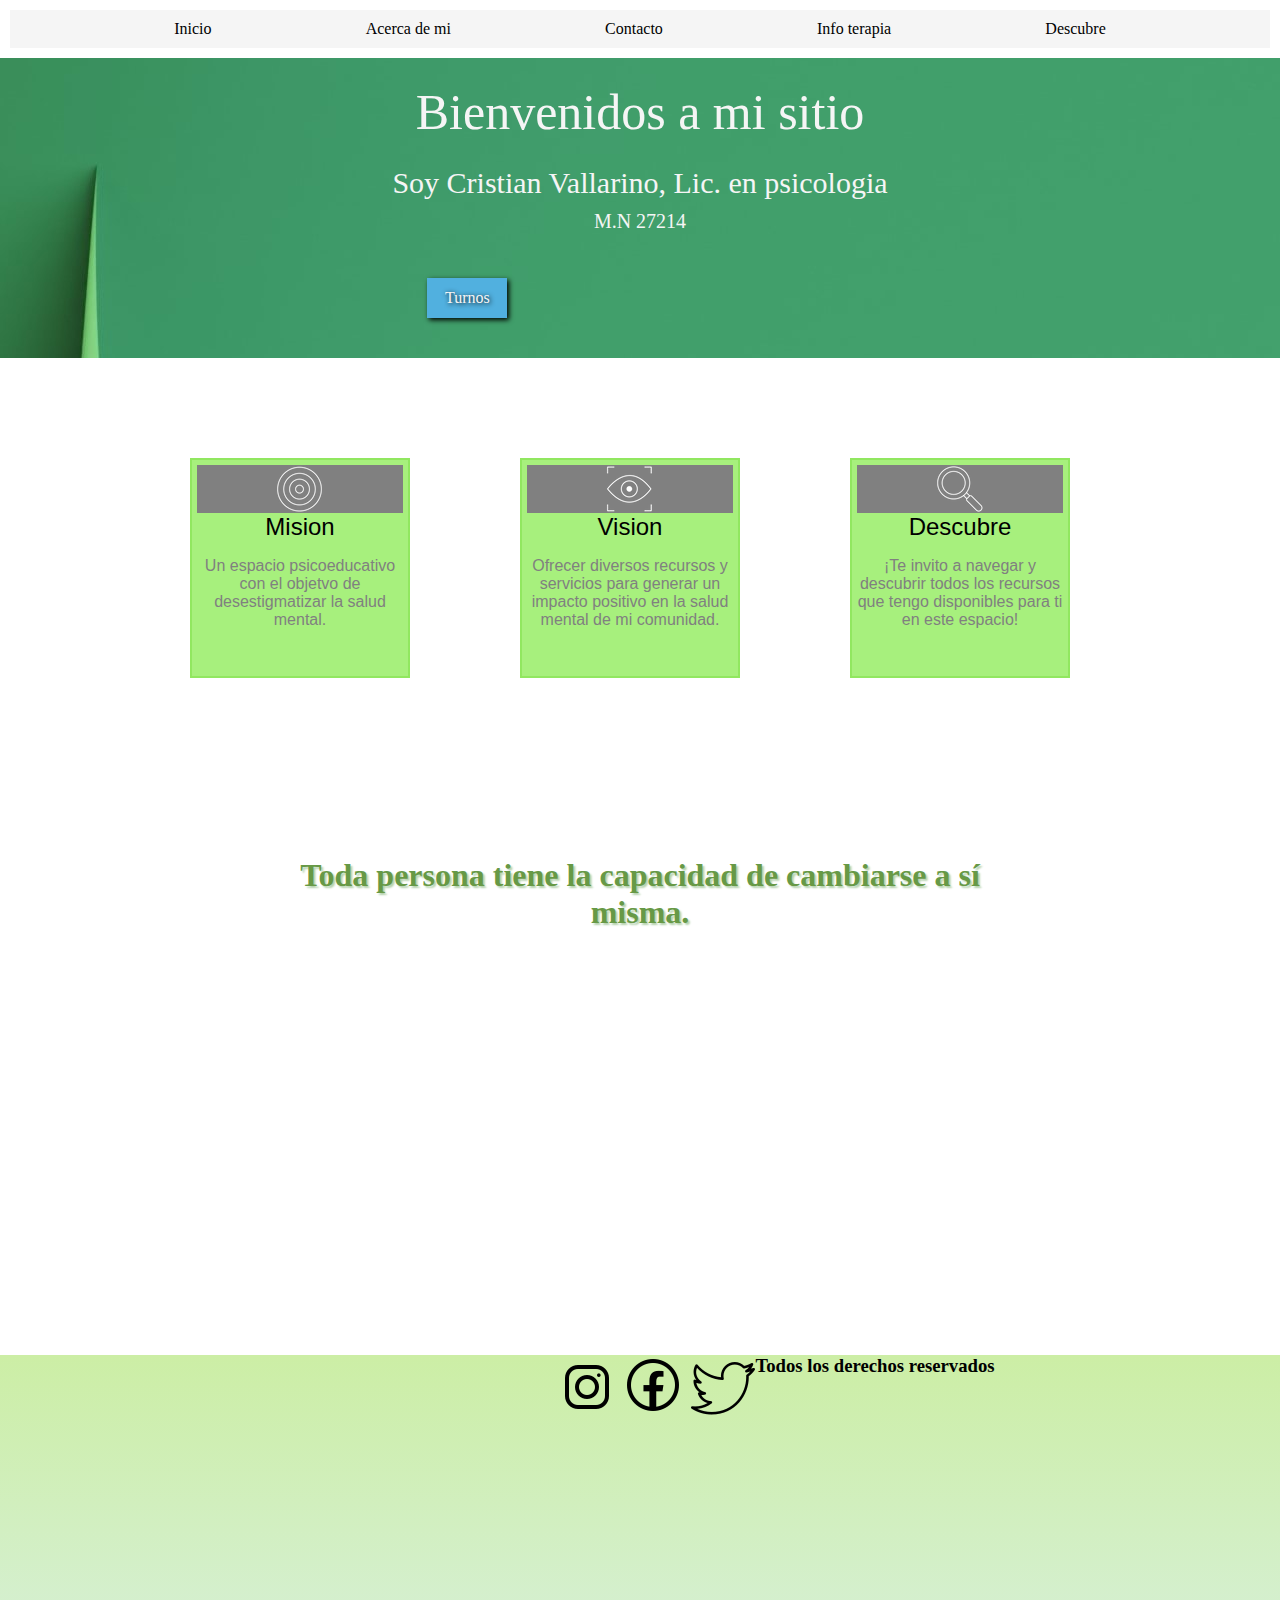
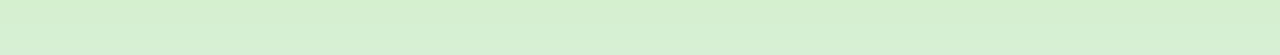
<file: index.html>
<!DOCTYPE html>
<html lang="en">

<head>
    <meta charset="UTF-8">
    <meta http-equiv="X-UA-Compatible" content="IE=edge">
    <meta name="viewport" content="width=device-width, initial-scale=1.0">
    <link rel="stylesheet" href="./css/style.css">
    <title>Psicologia en mente</title>
</head>

<body>
    <div>
        <header>
            <nav>
                <ul>
                    <li>
                        <a href="../Proyecto N°2/index.html">Inicio</a>
                    </li>
                    <li>
                        <a href="../Proyecto N°2/pages/acercademi.html">Acerca de mi</a>
                    </li>
                    <li>
                        <a href="../Proyecto N°2/pages/contacto.html">Contacto</a>
                    </li>
                    <li>
                        <a href="../Proyecto N°2/pages/infoterapia.html">Info terapia</a>
                    </li>
                    <li>
                        <a href="../Proyecto N°2/pages/descubre.html">Descubre</a>
                    </li>
                </ul>
            </nav>

            <!-- banner -->
            <section class="banner">
                <div>
                    <div class="hijo-banner-1">Bienvenidos a mi sitio</div>
                    <div class="hijo-banner-2">Soy Cristian Vallarino, Lic. en psicologia</div>
                    <div class="hijo-banner-3">M.N 27214</div>
                    <div class="boton">Turnos</div>
                </div>
            </section>
        </header>

        <!--  cajas con contenido -->
        <main>
            <section class="container">
                <!-- caja 1 -->
                <div class="caja">
                    <div class="img-caja">
                        <img src="./img/iconos.jpg" alt="Mision">
                    </div>
                    <div class="titulo-caja">Mision</div>
                    <div class="parrafo-caja">Un espacio psicoeducativo con el objetvo de desestigmatizar la salud
                        mental.</div>
                </div>

                <!-- caja 2 -->
                <div class="caja">
                    <div class="img-caja">
                        <img src="./img/iconos1.jpg" alt="Vision">
                    </div>
                    <div class="titulo-caja">Vision</div>
                    <div class="parrafo-caja">Ofrecer diversos recursos y servicios para generar un impacto positivo en
                        la salud mental de mi comunidad.</div>
                </div>

                <!-- caja 3 -->
                <div class="caja">
                    <div class="img-caja">
                        <img src="./img/iconos4.jpg" alt="Descubre">
                    </div>
                    <div class="titulo-caja"> Descubre</div>
                    <div class="parrafo-caja">¡Te invito a navegar y descubrir todos los recursos que tengo disponibles
                        para ti en este espacio!</div>
                </div>
            </section>


            <!-- FRASE -->

            <section>
                <h3>Toda persona tiene la capacidad de cambiarse a sí misma.</h3>
            </section>


            <!-- Carrusel -->

        </main>

        <footer>
            <div>
                <iframe
                    src="https://www.google.com/maps/embed?pb=!1m18!1m12!1m3!1d52486.41446716437!2d-58.45144465468587!3d-34.6950668667396!2m3!1f0!2f0!3f0!3m2!1i1024!2i768!4f13.1!3m3!1m2!1s0x95bcccfbdfe9ce15%3A0xf96ae66cb468bd9f!2sLan%C3%BAs%20Oeste%2C%20Lan%C3%BAs%2C%20Provincia%20de%20Buenos%20Aires!5e0!3m2!1ses-419!2sar!4v1666829740707!5m2!1ses-419!2sar"
                    width="600" height="450" style="border:0;" allowfullscreen="" loading="lazy"
                    referrerpolicy="no-referrer-when-downgrade"></iframe>
            </div>
            <div class="img-footer">
                <img src="./img/icons8-instagram-64.png" alt="Instagram">
                <img src="./img/icons8-facebook-64.png" alt="Facebook">
                <img src="./img/icons8-twitter-64.png" alt="Twitter">
            </div>

            <h3>Todos los derechos reservados</h3>

        </footer>
    </div>
</body>

</html>
</file>
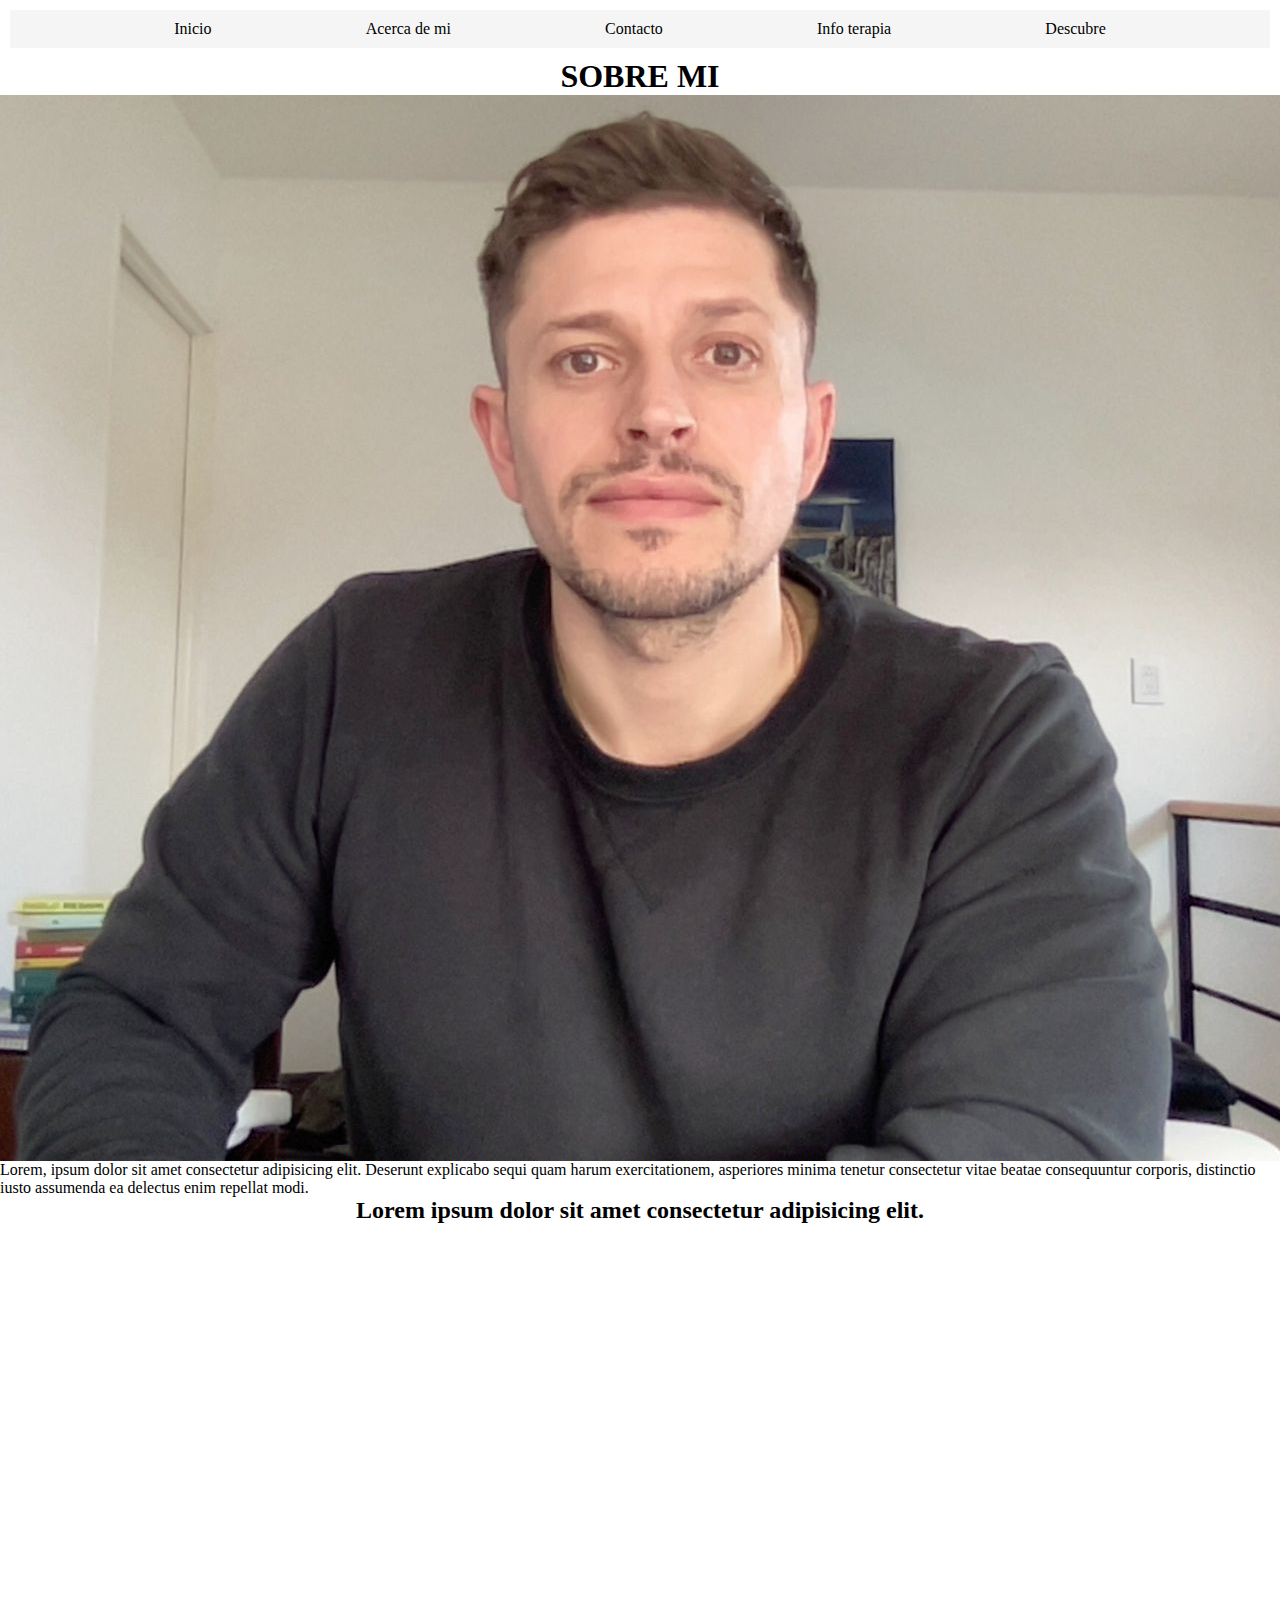
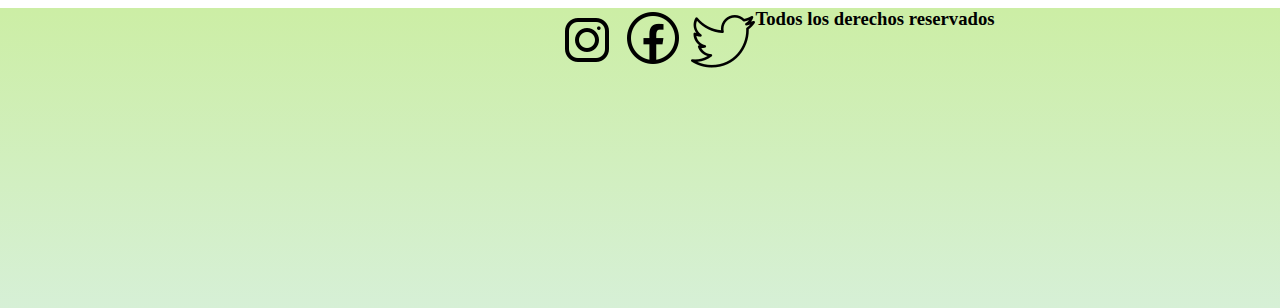
<file: pages/acercademi.html>
<!DOCTYPE html>
<html lang="en">

<head>
    <meta charset="UTF-8">
    <meta http-equiv="X-UA-Compatible" content="IE=edge">
    <meta name="viewport" content="width=device-width, initial-scale=1.0">
    <!-- CSS only -->
<link href="https://cdn.jsdelivr.net/npm/bootstrap@5.2.3/dist/css/bootstrap.min.css" rel="stylesheet" integrity="sha384-rbsA2VBKQhggwzxH7pPCaAqO46MgnOM80zW1RWuH61DGLwZJEdK2Kadq2F9CUG65" crossorigin="anonymous">
    <link rel="stylesheet" href="../css/style.css">
    <title>Acerca de mi</title>
</head>

<body>

    <header>
            <nav>
                <ul>
                    <li>
                        <a href="../index.html">Inicio</a>
                    </li>
                    <li>
                        <a href="./acercademi.html">Acerca de mi</a>
                    </li>
                    <li>
                        <a href="./contacto.html">Contacto</a>
                    </li>
                    <li>
                        <a href="./infoterapia.html">Info terapia</a>
                    </li>
                    <li>
                        <a href="./descubre.html">Descubre</a>
                    </li>
                </ul>
            </nav>
    </header>

    <main>

        <h1>SOBRE MI</h1>

        <img src="../img/cristian.vallarino.jpeg" class="rounded mx-auto d-block" alt="foto del psicologo">

        <div>
            <p>Lorem, ipsum dolor sit amet consectetur adipisicing elit. Deserunt explicabo sequi quam harum
                exercitationem, asperiores minima tenetur consectetur vitae beatae consequuntur corporis, distinctio
                iusto assumenda ea delectus enim repellat modi.</p>
        </div>

        <div>
            <h2>Lorem ipsum dolor sit amet consectetur adipisicing elit.</h2>
        </div>

 
    </main>

    <footer>
        <div>
            <iframe
                src="https://www.google.com/maps/embed?pb=!1m18!1m12!1m3!1d52486.41446716437!2d-58.45144465468587!3d-34.6950668667396!2m3!1f0!2f0!3f0!3m2!1i1024!2i768!4f13.1!3m3!1m2!1s0x95bcccfbdfe9ce15%3A0xf96ae66cb468bd9f!2sLan%C3%BAs%20Oeste%2C%20Lan%C3%BAs%2C%20Provincia%20de%20Buenos%20Aires!5e0!3m2!1ses-419!2sar!4v1666829740707!5m2!1ses-419!2sar"
                width="600" height="450" style="border:0;" allowfullscreen="" loading="lazy"
                referrerpolicy="no-referrer-when-downgrade"></iframe>
        </div>
        <div class="img-footer">
            <img src="../img/icons8-instagram-64.png" alt="Instagram">
            <img src="../img/icons8-facebook-64.png" alt="Facebook">
            <img src="../img/icons8-twitter-64.png" alt="Twitter">
        </div>

        <h3>Todos los derechos reservados</h3>

    </footer>
</body>

</html>
</file>
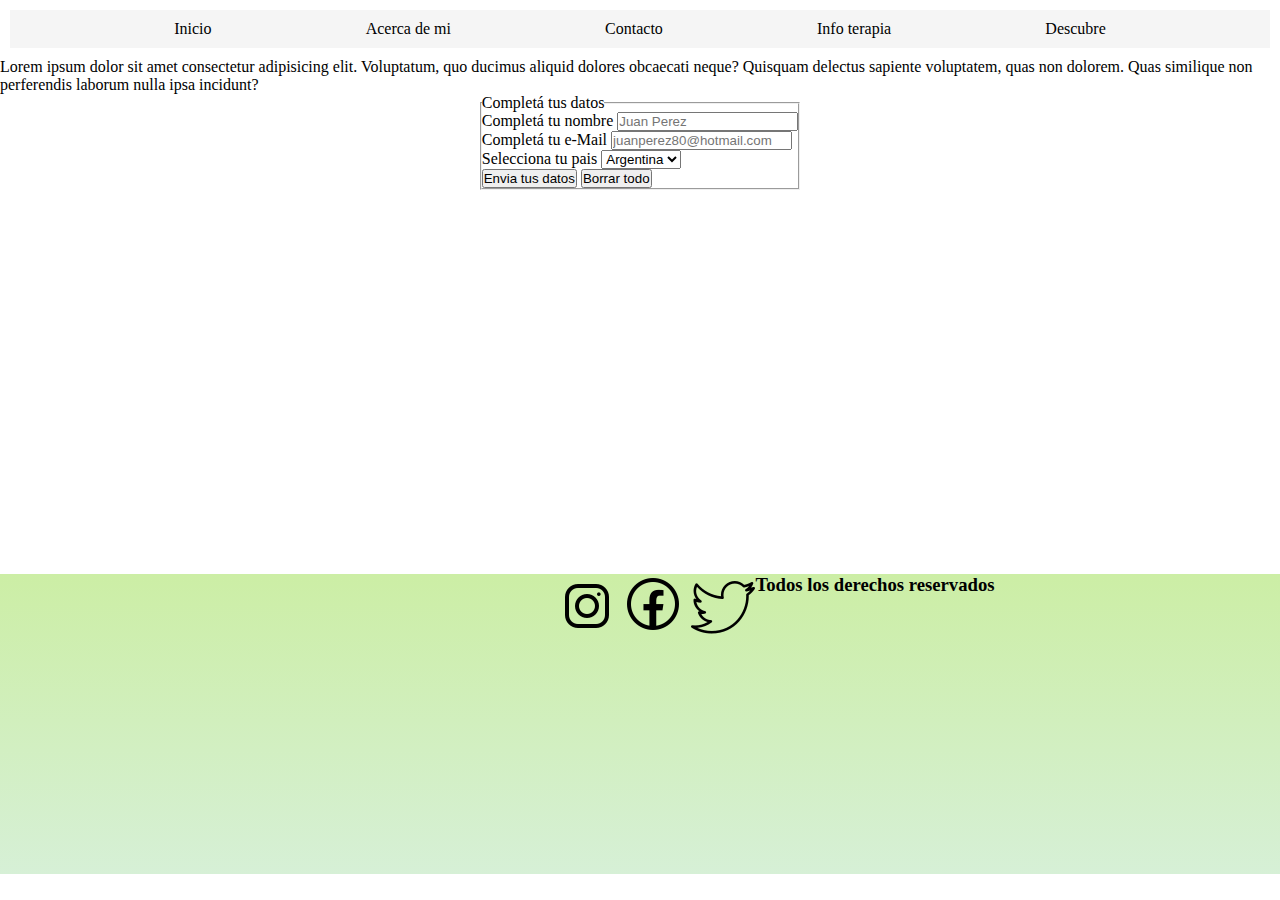
<file: pages/contacto.html>
<!DOCTYPE html>
<html lang="en">

<head>
    <meta charset="UTF-8">
    <meta http-equiv="X-UA-Compatible" content="IE=edge">
    <meta name="viewport" content="width=device-width, initial-scale=1.0">
    <link rel="stylesheet" href="../css/style.css">
    <title>Contacto</title>
</head>

<body>

    <header>
            <nav>
                <ul>
                    <li>
                        <a href="../index.html">Inicio</a>
                    </li>
                    <li>
                        <a href="./acercademi.html">Acerca de mi</a>
                    </li>
                    <li>
                        <a href="./contacto.html">Contacto</a>
                    </li>
                    <li>
                        <a href="./infoterapia.html">Info terapia</a>
                    </li>
                    <li>
                        <a href="./descubre.html">Descubre</a>
                    </li>
                </ul>
            </nav>
    </header>

    <main>
        <p>Lorem ipsum dolor sit amet consectetur adipisicing elit. Voluptatum, quo ducimus aliquid dolores obcaecati
            neque? Quisquam delectus sapiente voluptatem, quas non dolorem. Quas similique non perferendis laborum nulla
            ipsa incidunt?</p>

        
            <!-- Formulario -->
            <form>
                <fieldset>
                    <legend>Completá tus datos</legend>
                    <div>
                        <label for="Nombre y Apellido">Completá tu nombre</label>
                        <input type="text" name="Nombre y Apellido" placeholder="Juan Perez">
                    </div>
                    <div>
                        <label for="mail">Completá tu e-Mail</label>
                        <input type="e-mail" name="Mail" placeholder="juanperez80@hotmail.com">
                    </div>
                    <div>
                        <label for="Pais">Selecciona tu pais</label>
                        <select name="pais" id="">
                            <option value="Argentina">Argentina</option>
                            <option value="Uruguay">Uruguay</option>
                            <option value="España">España</option>
                        </select>
                    </div>               
                    <div>
                        <input type="submit" value="Envia tus datos">
                        <input type="reset" value="Borrar todo">
                    </div>     
                </fieldset>
            </form>

    </main>

    <footer>
        <div>
            <iframe
                src="https://www.google.com/maps/embed?pb=!1m18!1m12!1m3!1d52486.41446716437!2d-58.45144465468587!3d-34.6950668667396!2m3!1f0!2f0!3f0!3m2!1i1024!2i768!4f13.1!3m3!1m2!1s0x95bcccfbdfe9ce15%3A0xf96ae66cb468bd9f!2sLan%C3%BAs%20Oeste%2C%20Lan%C3%BAs%2C%20Provincia%20de%20Buenos%20Aires!5e0!3m2!1ses-419!2sar!4v1666829740707!5m2!1ses-419!2sar"
                width="600" height="450" style="border:0;" allowfullscreen="" loading="lazy"
                referrerpolicy="no-referrer-when-downgrade"></iframe>
        </div>
        <div class="img-footer">
            <img src="../img/icons8-instagram-64.png" alt="Instagram">
            <img src="../img/icons8-facebook-64.png" alt="Facebook">
            <img src="../img/icons8-twitter-64.png" alt="Twitter">
        </div>

        <h3>Todos los derechos reservados</h3>

    </footer>

</body>

</html>
</file>
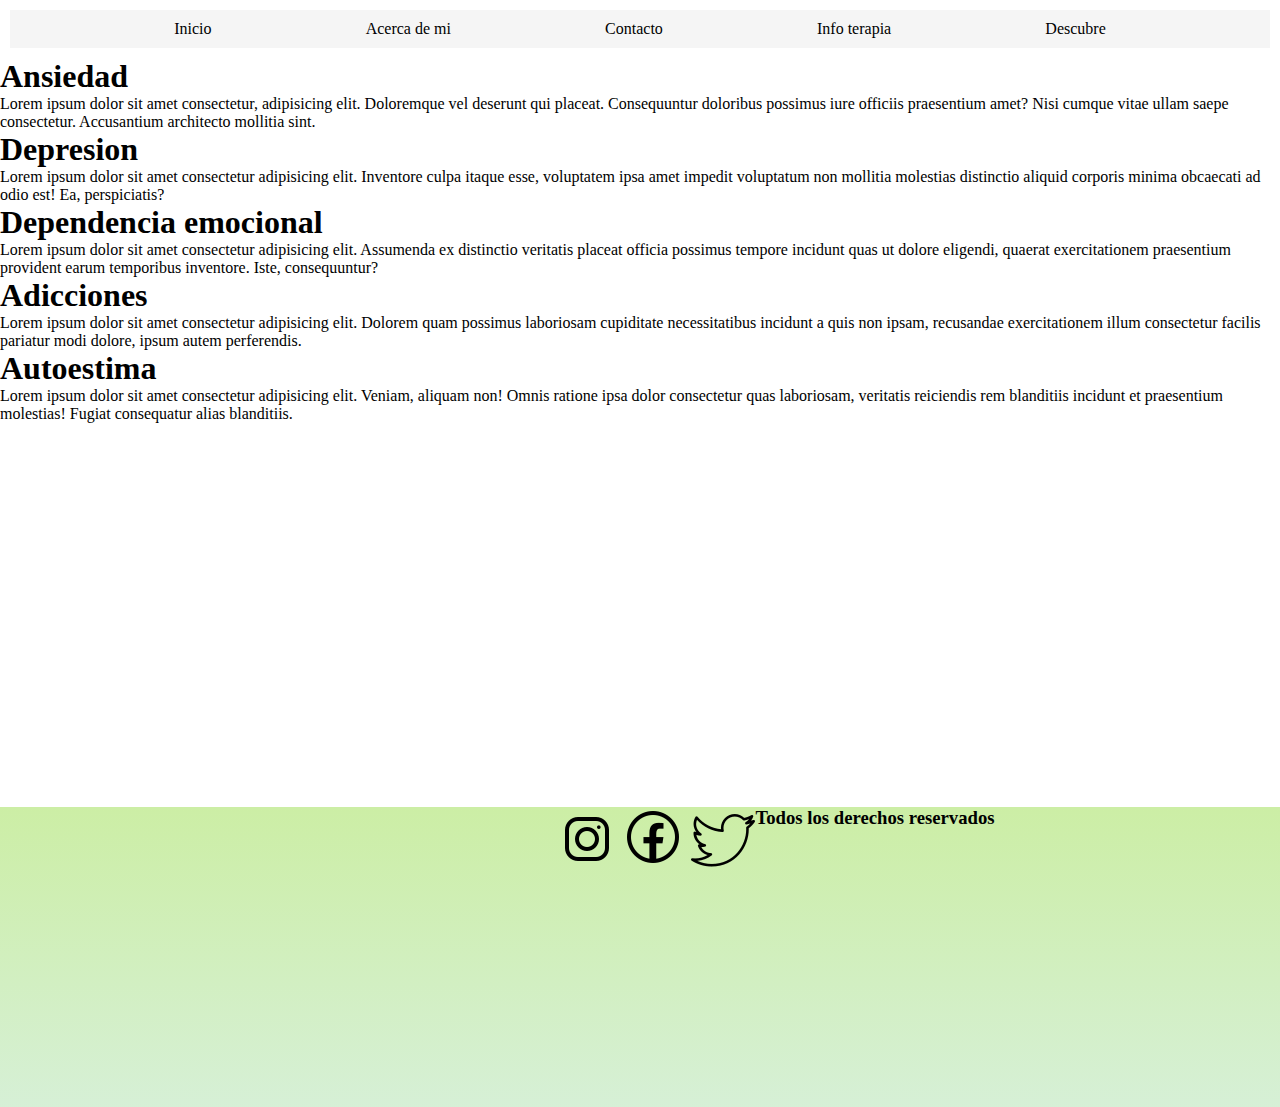
<file: pages/descubre.html>
<!DOCTYPE html>
<html lang="en">

<head>
    <meta charset="UTF-8">
    <meta http-equiv="X-UA-Compatible" content="IE=edge">
    <meta name="viewport" content="width=device-width, initial-scale=1.0">
    <link rel="stylesheet" href="../css/style.css">
    <title>Descubre</title>
</head>

<body>

    <header>
            <nav>
                <ul>
                    <li>
                        <a href="../index.html">Inicio</a>
                    </li>
                    <li>
                        <a href="./acercademi.html">Acerca de mi</a>
                    </li>
                    <li>
                        <a href="./contacto.html">Contacto</a>
                    </li>
                    <li>
                        <a href="./infoterapia.html">Info terapia</a>
                    </li>
                    <li>
                        <a href="./descubre.html">Descubre</a>
                    </li>
                </ul>
            </nav>
    </header>
    <main>
        <div>
            <div>
                <h1>Ansiedad</h1>
            </div>
            <p>Lorem ipsum dolor sit amet consectetur, adipisicing elit. Doloremque vel deserunt qui placeat.
                Consequuntur doloribus possimus iure officiis praesentium amet? Nisi cumque vitae ullam saepe
                consectetur. Accusantium architecto mollitia sint.</p>
        </div>

        <div>
            <div>
                <h1>Depresion</h1>
            </div>
            <p>Lorem ipsum dolor sit amet consectetur adipisicing elit. Inventore culpa itaque esse, voluptatem ipsa
                amet impedit voluptatum non mollitia molestias distinctio aliquid corporis minima obcaecati ad odio est!
                Ea, perspiciatis?</p>
        </div>

        <div>
            <div>
                <h1>Dependencia emocional</h1>
            </div>
            <p>Lorem ipsum dolor sit amet consectetur adipisicing elit. Assumenda ex distinctio veritatis placeat
                officia possimus tempore incidunt quas ut dolore eligendi, quaerat exercitationem praesentium provident
                earum temporibus inventore. Iste, consequuntur?</p>
        </div>

        <div>
            <div>
                <h1>Adicciones</h1>
            </div>
            <p>Lorem ipsum dolor sit amet consectetur adipisicing elit. Dolorem quam possimus laboriosam cupiditate
                necessitatibus incidunt a quis non ipsam, recusandae exercitationem illum consectetur facilis pariatur
                modi dolore, ipsum autem perferendis.</p>
        </div>

        <div>
            <div>
                <h1>Autoestima</h1>
            </div>
            <p>Lorem ipsum dolor sit amet consectetur adipisicing elit. Veniam, aliquam non! Omnis ratione ipsa dolor
                consectetur quas laboriosam, veritatis reiciendis rem blanditiis incidunt et praesentium molestias!
                Fugiat consequatur alias blanditiis.</p>
        </div>
    </main>

    <footer>
        <div>
            <iframe
                src="https://www.google.com/maps/embed?pb=!1m18!1m12!1m3!1d52486.41446716437!2d-58.45144465468587!3d-34.6950668667396!2m3!1f0!2f0!3f0!3m2!1i1024!2i768!4f13.1!3m3!1m2!1s0x95bcccfbdfe9ce15%3A0xf96ae66cb468bd9f!2sLan%C3%BAs%20Oeste%2C%20Lan%C3%BAs%2C%20Provincia%20de%20Buenos%20Aires!5e0!3m2!1ses-419!2sar!4v1666829740707!5m2!1ses-419!2sar"
                width="600" height="450" style="border:0;" allowfullscreen="" loading="lazy"
                referrerpolicy="no-referrer-when-downgrade"></iframe>
        </div>
        <div class="img-footer">
            <img src="../img/icons8-instagram-64.png" alt="Instagram">
            <img src="../img/icons8-facebook-64.png" alt="Facebook">
            <img src="../img/icons8-twitter-64.png" alt="Twitter">
        </div>

        <h3>Todos los derechos reservados</h3>

    </footer>
</body>

</html>
</file>
<file: css/style.css>
/* reset */

* {
    margin: 0;
    padding: 0;
    box-sizing: border-box;
}


/* estilos del menu */

header nav ul {
    background-color: whitesmoke;
    margin: 10px 10px 10px 10px;
    padding: 10px 10px 10px 10px;
    display: flex;
    flex-direction: row-reverse;
    list-style-type: none;
    display: flex;
    flex-direction: row;
    justify-content: space-evenly;
}

nav ul li a {
    color: black;
    text-decoration: none;
}

nav ul li a:hover {
    font-weight: bold;
}

main {
    display: flex;
    flex-direction: column;
    align-items: center;
}

/* Propiedades del banner */

.banner {
    background-color: rgb(185, 241, 178);
    background-image: url(../img/solen-feyissa-lDy7jcXiUnQ-unsplash.jpg);
    background-repeat: no repeat;
    text-align: center;
    color: whitesmoke;
    height: 300px;

    display: flex;
    flex-direction: row;
    justify-content: center;
    row-gap: 50px;
}

.hijo-banner-1 {
    margin: 25px;
    font-size: 50px;
}

.hijo-banner-2 {
    margin: 10px;
    font-size: 30px;
}

.hijo-banner-3 {
    font-size: 20px;
}


.boton {
    background-color: #51B0DF;
    color: whitesmoke;
    padding: 0.7rem;
    width: 5rem;
    box-shadow: 2px 2px 5px black;
    text-shadow: 1px 1px 5px black;

    margin: 45px;
    ;
}

/* animacion del boton */
.boton:hover {
    font-weight: bold;
    box-shadow: 2px 2px 2px rgb(112, 106, 106);
    transform: scale(0.9);
}


/* cajas con contenido */

.container {
    display: grid;
    grid-template-columns: 300px 300px 300px;
    grid-template-rows: 100px 100px 200px;
    gap: 30px;
}


.caja {
    /* no toma el color de fondo en cada caja */
    background-color: rgb(167, 240, 125);
    height: 220px;
    width: 220px;

    /* propiedad del margin */
    border: 2px solid rgb(145, 231, 96);
    margin: 100px 30px 50px 30px;
    padding: 5px;
}

.img-caja {
    /* el color de fondo no va, pero no me toma el BG de la caja y no se distingue la imagen */
    background-color: grey;
    display: flex;
    justify-content: center;

}

.titulo-caja {
    font-size: 1.5rem;
    text-align: center;
    padding-bottom: 8%;
    font-family: 'Trebuchet MS', 'Lucida Sans Unicode', 'Lucida Grande', 'Lucida Sans', Arial, sans-serif;

}


.parrafo-caja {
    color: grey;
    font-family: 'Lucida Sans', 'Lucida Sans Regular', 'Lucida Grande', 'Lucida Sans Unicode', Geneva, Verdana, sans-serif;
    text-align: center;
}

section h3 {
    text-align: center;
    color: rgb(103, 153, 70);
    margin: 5%;
    font-size: 2rem;
    text-shadow: 2px 2px 2px rgb(179, 209, 172);

}



/* ESTILOS DEL FOOTER */

footer {
    background-image: linear-gradient(to top, rgba(204, 236, 204, 0.801), rgb(204, 238, 165));
    height: 300px;
    display: flex;
    justify-content: center;
    margin-top: 30%;
}

footer div iframe {
    height: 250px;
    width: 250px;
    margin: 10px;
}



footer div img:hover {
    filter: drop-shadow(5px 5px 3px);
}

footer h3 {
    display: flex;
    justify-content: center ;
}




/*........... MQ............... */

@media screen and (max-width: 800px) {
    header nav ul {
        display: grid;
        justify-content: start;
    }

    .banner {
        width: 50rem;
        height: 25rem;
        display: grid;
        grid-template-columns: 1fr;
        grid-template-rows: 1fr 2fr 1fr 1fr;
    }

    main {
        display: grid;
        grid-template-columns: 1fr;
        grid-template-rows: 3fr 3fr 3fr 3fr;
    }
}








/* estilos page "Acerca de mi" */

.figure{
    width: 5%;
}
</file>
